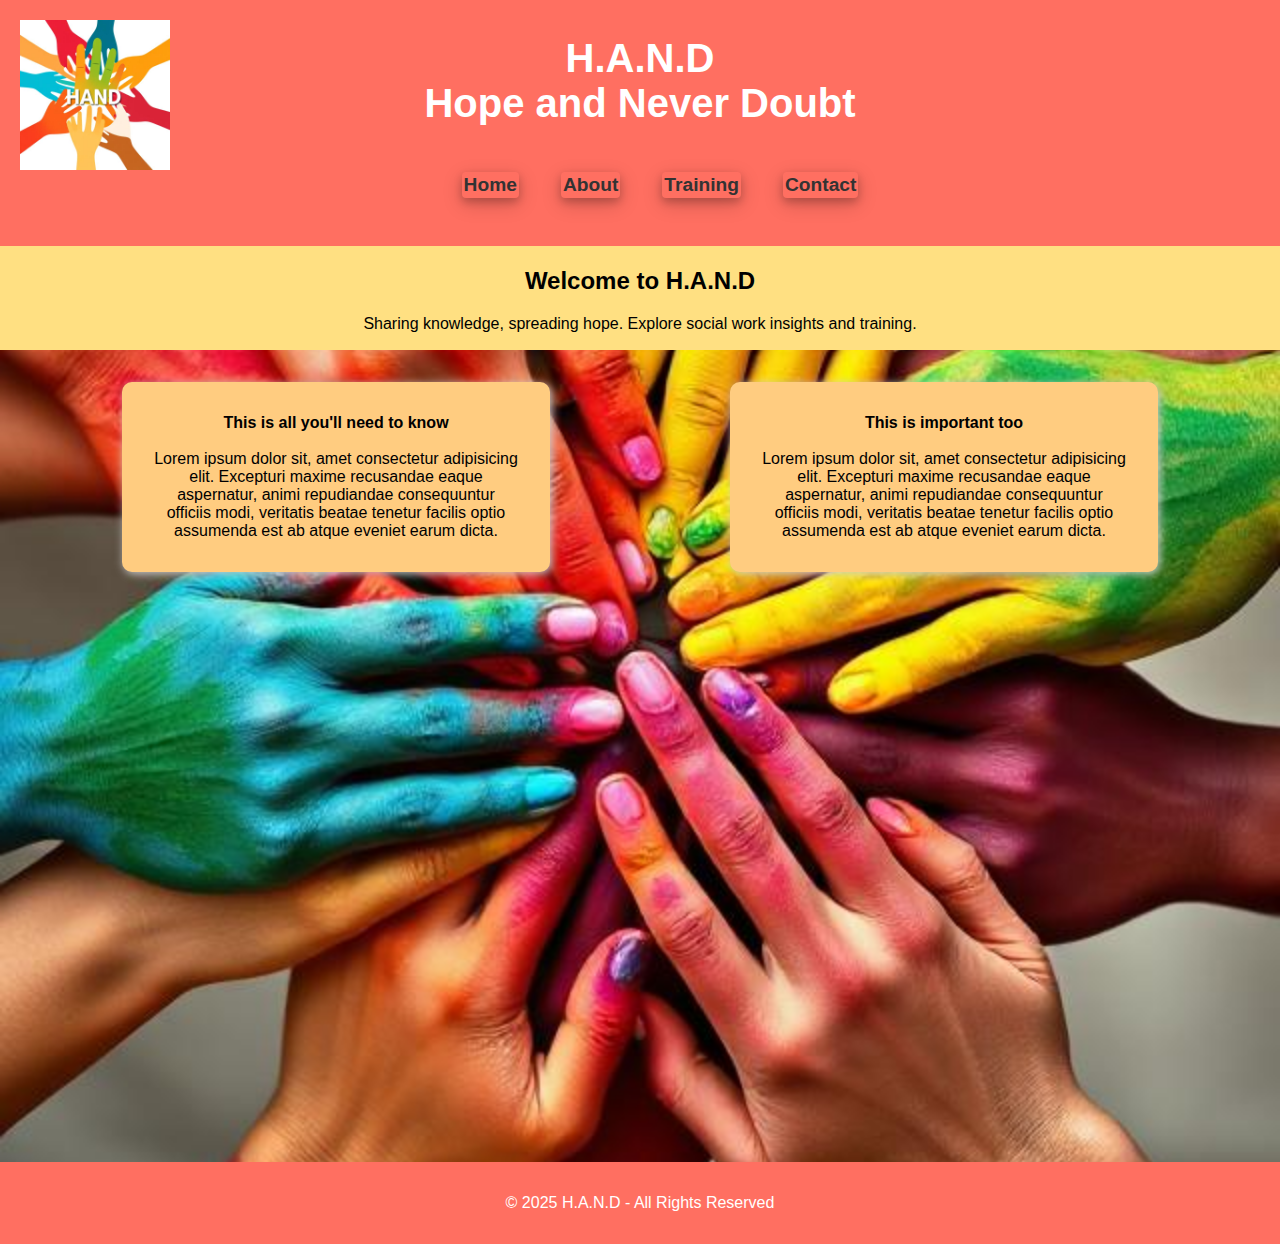
<file: index.html>
<!DOCTYPE html>
<html lang="en">
<head>
    <meta charset="UTF-8">
    <meta name="viewport" content="width=device-width, initial-scale=1.0">
    <title>H.A.N.D - Home</title>
    <link rel="stylesheet" href="style.css" />
    <link rel="stylesheet" href="TrainingPage.html">
    <link rel="stylesheet" href="AboutPage.html">
    <link rel="stylesheet" href="ContactPage.html">
    <link rel="stylesheet" href="script.js">
    <link rel="icon" href="images/a6090d78-ecfa-48e7-880c-d92771471b62.jpeg" type="image/jpeg">
</head>
<body>

  <header>
    <div class="HeaderItems">
      <img src="images/a6090d78-ecfa-48e7-880c-d92771471b62.jpeg" alt="H.A.N.D Logo" class="HANDlogo">
      <h1>H.A.N.D <br> Hope and Never Doubt</h1>
      </div> 

    <nav>
      <ul class="nav-menu">
        <a href="index.html" target="_self" class="Tabs">Home</a>
        <a href="AboutPage.html" target="_self" class="Tabs">About</a>
        <a href="TrainingPage.html" target="_self" class="Tabs">Training</a>
        <a href="ContactPage.html" target="_self" class="Tabs">Contact</a>
      </ul>
    </nav>
  </header>

      <!--<span class="nav-toggle">☰</span>
      <nav id="menu"  style="display: none;" </nav>>
        <ul>
          <a href="index.html" target="_self" class="Tabs">Home</a>
          <a href="AboutPage.html" target="_self" class="Tabs">About</a>
          <a href="TrainingPage.html" target="_self" class="Tabs">Training</a>
          <a href="ContactPage.html" target="_self" class="Tabs">Contact</a>
        </ul>
      </nav>
  </header>-->
<script src="script.js"></script>


  <section class="intro">
    <h2>Welcome to H.A.N.D</h2>
    <p>Sharing knowledge, spreading hope. Explore social work insights and training.</p>
  </section>

    <section class="cards">
      <div class="card"> <b>This is all you'll need to know</b> <br><br> Lorem ipsum dolor sit, amet consectetur adipisicing elit. Excepturi maxime recusandae eaque aspernatur, 
        animi repudiandae consequuntur officiis modi, veritatis beatae tenetur facilis optio assumenda est ab atque eveniet earum dicta. </div>

      <div class="card"> <b>This is important too</b> <br><br> Lorem ipsum dolor sit, amet consectetur adipisicing elit. Excepturi maxime recusandae eaque aspernatur, 
        animi repudiandae consequuntur officiis modi, veritatis beatae tenetur facilis optio assumenda est ab atque eveniet earum dicta. </div>

      <!--<div class="card"> <b>a little about social work</b> <br><br> Lorem ipsum dolor sit, amet consectetur adipisicing elit. Excepturi maxime recusandae eaque aspernatur, 
        animi repudiandae consequuntur officiis modi, veritatis beatae tenetur facilis optio assumenda est ab atque eveniet earum dicta. </div>
      -->
    
        
      </section>
  </main>
  <br>
      <br>
      <br>
      <br>
      <br>
      <br>
      <br>
      
      <br>
      <br>
      <br>
      <br>
      <br>
      <br>
      <br>
      <br>
      
      <br>
      <br>
      <br>
      <br>
      <br>
      <br>
      <br>
      <br>
      
      <br>
      <br>
      <br>
      <br>
      <br>
      <br>
      <br>
      <br>

  <footer>
    <p>© 2025 H.A.N.D - All Rights Reserved</p>
  </footer>

</body>
</html>
</file>
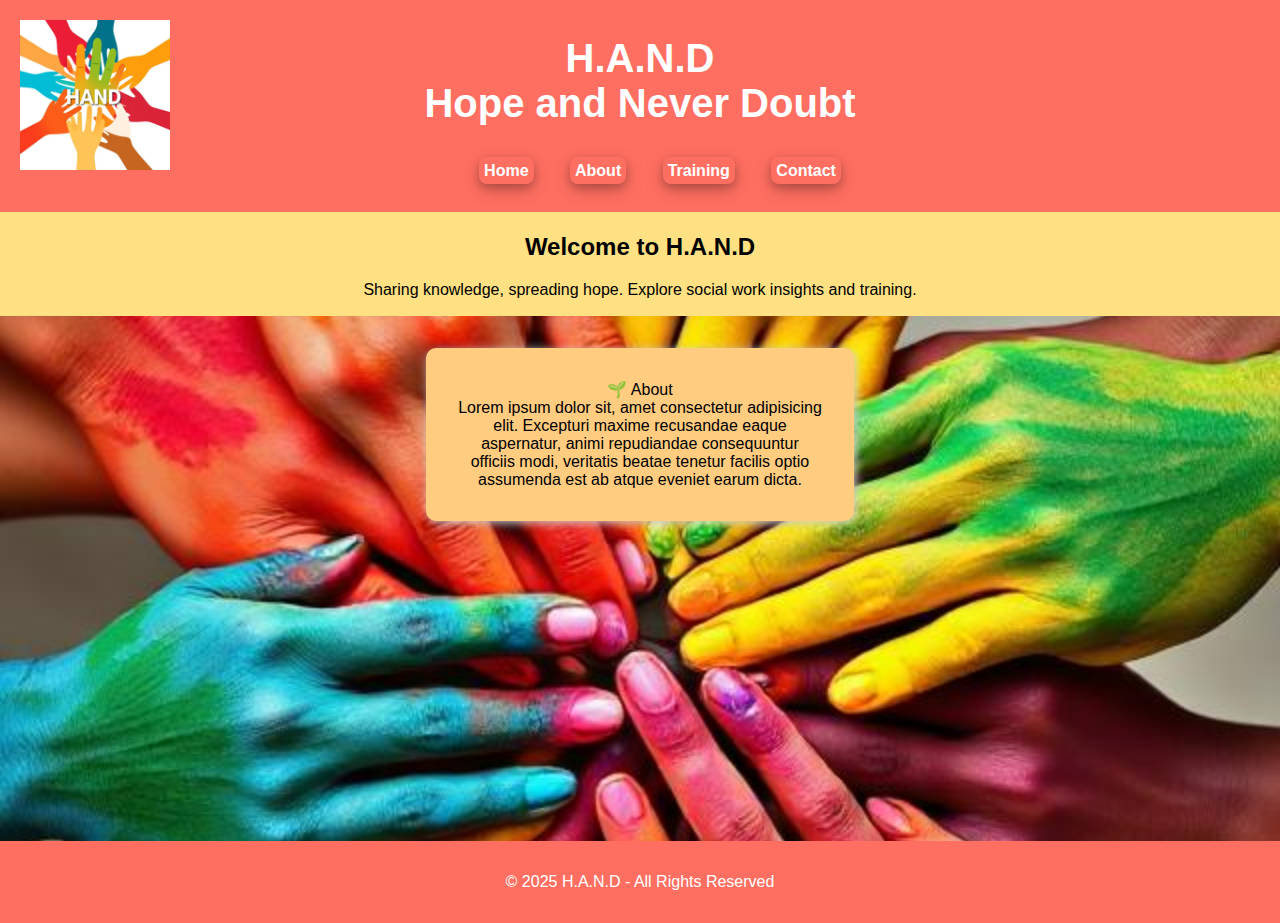
<file: AboutPage.html>
<!DOCTYPE html>
<html lang="en">
<head>
    <meta charset="UTF-8">
    <meta name="viewport" content="width=device-width, initial-scale=1.0">
    <title>H.A.N.D - About</title>
    <link rel="stylesheet" href="style.css" />
    <link rel="stylesheet" href="TrainingPage.html">
    <link rel="stylesheet" href="index.html">
    <link rel="stylesheet" href="ContactPage.html">
    <link rel="stylesheet" href="script.js">
    <link rel="icon" href="images/a6090d78-ecfa-48e7-880c-d92771471b62.jpeg" type="image/jpeg">
</head>
<body>

  <header>
    <div class="HeaderItems">
      <img src="images/a6090d78-ecfa-48e7-880c-d92771471b62.jpeg" alt="H.A.N.D Logo" class="HANDlogo">
      <h1>H.A.N.D <br> Hope and Never Doubt</h1>
      </div> 

    <nav>
      <ul>
        <a href="index.html" target="_self" class="Tabs">Home</a>
        <a href="AboutPage.html" target="_self" class="Tabs">About</a>
        <a href="TrainingPage.html" target="_self" class="Tabs">Training</a>
        <a href="ContactPage.html" target="_self" class="Tabs">Contact</a>
      </ul>
    </nav>
  </header>

  <main>
    
    <section class="intro">
      <h2>Welcome to H.A.N.D</h2>
      <p>Sharing knowledge, spreading hope. Explore social work insights and training.</p>
    </section>

    <section class="cards">
      <div class="card">🌱 About <br> Lorem ipsum dolor sit, amet consectetur adipisicing elit. Excepturi maxime recusandae eaque aspernatur, 
        animi repudiandae consequuntur officiis modi, veritatis beatae tenetur facilis optio assumenda est ab atque eveniet earum dicta. </div>

      </section>
  </main>

  <!--<main class="hero">
    <div class="center-wrapper">
      <h2>Empower. Educate. Enlighten.</h2>
      <p>Learn how social work can inspire change.</p>
    </div>  
  </main>-->
    <br>
      <br>
      <br>
      <br>
      <br>
      <br>
      <br>
      <br>
      <br>
      <br>
      <br>
      <br>
      <br>
      <br>
      <br>
      <br>
  <footer>
    <p>© 2025 H.A.N.D - All Rights Reserved</p>
  </footer>

</body>
</html>
</file>
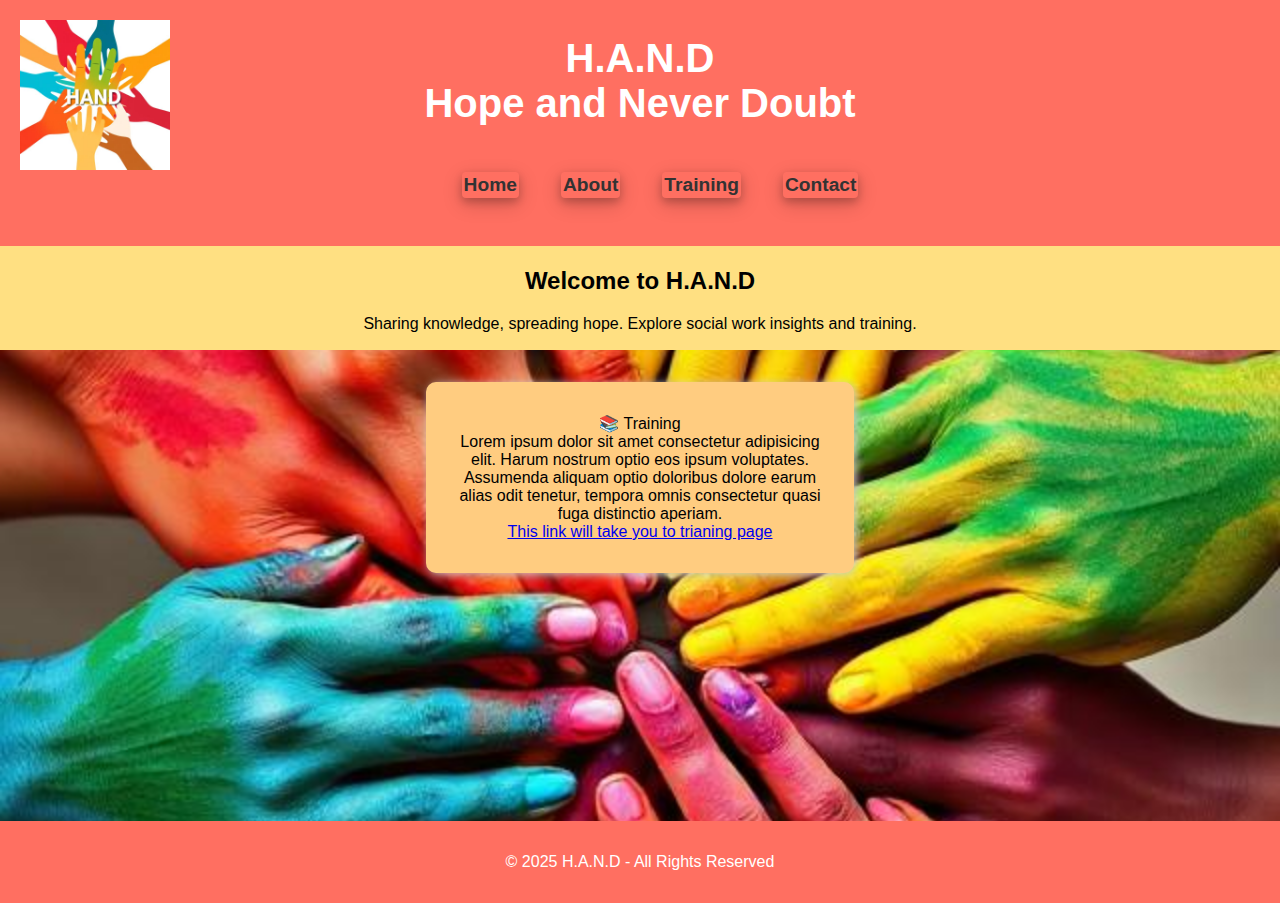
<file: TrainingPage.html>
<!DOCTYPE html>
<html lang="en">
<head>
    <meta charset="UTF-8">
    <meta name="viewport" content="width=device-width, initial-scale=1.0">
    <title>H.A.N.D - Training</title>
    <link rel="stylesheet" href="style.css" />
    <link rel="stylesheet" href="index.html">
    <link rel="stylesheet" href="AboutPage.html">
    <link rel="stylesheet" href="ContactPage.html">
    <link rel="stylesheet" href="script.js">
    <link rel="icon" href="images/a6090d78-ecfa-48e7-880c-d92771471b62.jpeg" type="image/jpeg">
</head>
<body>

  <header>
    <div class="HeaderItems">
      <img src="images/a6090d78-ecfa-48e7-880c-d92771471b62.jpeg" alt="H.A.N.D Logo" class="HANDlogo">
      <h1>H.A.N.D <br> Hope and Never Doubt</h1>
      </div> 

    <nav>
      <ul class="nav-menu">
        <a href="index.html" target="_self" class="Tabs">Home</a>
        <a href="AboutPage.html" target="_self" class="Tabs">About</a>
        <a href="TrainingPage.html" target="_self" class="Tabs">Training</a>
        <a href="ContactPage.html" target="_self" class="Tabs">Contact</a>
      </ul>
    </nav>
  </header>

  <main>
    
    <section class="intro">
      <h2>Welcome to H.A.N.D</h2>
      <p>Sharing knowledge, spreading hope. Explore social work insights and training.</p>
    </section>

    <section class="cards">
      <div class="card">📚 Training 
        <br> Lorem ipsum dolor sit amet consectetur adipisicing elit. Harum nostrum optio eos ipsum voluptates. 
        Assumenda aliquam optio doloribus dolore earum alias odit tenetur, tempora omnis consectetur quasi fuga distinctio aperiam. 
      
        <br>

        <a href="#">This link will take you to trianing page</a>

      </div>
      </section>
  </main>

<!-- <main class="hero">
    <div class="center-wrapper">
      <h2>Empower. Educate. Enlighten.</h2>
      <p>Learn how social work can inspire change.</p>
    </div>  
  </main>-->
      <br>
      <br>
      <br>
      <br>
      <br>
      <br>
      <br>
      <br>
      <br>
      <br>
      <br>
      <br>
  <footer>
    <p>© 2025 H.A.N.D - All Rights Reserved</p>
  </footer>

<script src="script.js"></script>
</body>
</html>
</file>
<file: style.css>
body {
  margin: 0;
  font-family: 'Poppins', sans-serif;
  background-image: url("images/b9bc8f06-ce94-41eb-a1bf-81b56e13d8ec.jpeg");
  background-size: cover;
  background-repeat: no-repeat;
}

.HeaderItems {
  display: flex; /* Use Flexbox for layout */
  justify-content: space-between; /* Push logos to edges, center text */
  align-items: center; /* Vertically center items */
  width: 100%; /* Ensure it spans the full width */
  padding: 20px ; /* Optional: Add vertical padding */
  box-sizing: border-box;
}

.HANDlogo {
  width: 150px; /* Adjust logo size as needed */
  height: auto; /* Maintain aspect ratio */
  position: absolute;
  top: 20px;
  left: 20px;
}

h1 {
  font-size: 2.5rem;
  text-align: center; /* Center the text */
  flex-grow: 1;
  margin: 0; /* Remove default margin */
}

.nav-menu {
    display: flex;
    gap: 10px;
    justify-content: center;
    margin-top: 10px;
  }

  .nav-menu a {
    text-decoration: none;
    color: #333;
    font-size: 1.2rem;
    padding: 2px 2px;
    border-radius: 4px;
    transition: background-color 0.3s, color 0.3s;
  }

  .nav-menu a:hover {
    background-color: #f0f0f0;
  }

  .nav-menu a.active {
    background-color: red;
    color: white;
    font-weight: bold;
  }

/*Reactive media*/
@media screen and (max-width: 768px){
  .HeaderItems {
    flex-direction: column;
    align-items: center;
    padding-top: 40px; /* Space for logo */
  }

  .HANDlogo {
    position: static; /* Remove absolute positioning */
    width: 80px; /* Smaller size for mobile */
    margin-bottom: 20px;
  }
  
  h1 {
    font-size: 1.8rem;
  }

  .nav-menu {
    flex-direction: column;
    gap: 10px;
    margin-top: 10px;
  }

  .nav-menu a {
    font-size: 1rem;
    padding: 6px 12px;
  }
}

@media (max-width: 480px) {
  
  .HANDlogo {
    width: 50%; /* Even smaller for very small screens */
  }

  h1 {
    font-size: 2rem;
  }

  .nav-menu {
    flex-direction: row;
    gap: 1px;
    margin-top: 0px;
  }

  .nav-menu a {
    font-size: 1rem;
    padding: 2px 2px;
  }
}

header {
  background: #ff6f61;
  color: white;
  padding: 1rem;
  text-align: center;
}
.Tabs:hover{
  padding: 5px;
  background-color: red;
  border-radius: 8px;
}
nav a {
  border: 1px  rgb(210, 57, 57);
  border-radius: 8px;
  box-shadow: 0 4px 8px 0 rgba(0, 0, 0, 0.2), 0 6px 20px 0 rgba(0, 0, 0, 0.19);
  padding: 5px;
  margin: 1rem;
  color: white;
  text-decoration: none;
  font-weight: bold;
}
.intro {
  padding: 1px;
  text-align: center;
  background: #ffe082;
}
.cards {
  display: flex;
  justify-content: space-around;
  padding: 2rem;
}
.card {
  background: #ffcc80;
  padding: 2rem;
  border-radius: 10px;
  width: 30%;
  text-align: center;
  box-shadow: 2px 2px 10px #ccc;
  transition: 0.3s;
}
.card:hover {
  transform: scale(1.05);
}
.hero:hover {
  transform: scale(1.05);
}
.center-wrapper {
  background: #ffcc80;
  padding: 15px;
  border-left: 50%;
  border-radius: 10px;
  margin: 0 auto; /* Center horizontally */
  max-width: 90%; /* Ensure it doesn't exceed screen width */
  width: 100%;
  display: flex;
  justify-content: center;
}
footer {
  background: #ff6f61;
  color: white;
  text-align: center;
  padding: 1rem;
  bottom: auto;
  position: static;
}
/*
@media screen and (max-width: 768){
 

}/*769 910
/*409 /*my phone







/*Make sure the screen sized work out
.nav-toggle {
  font-size: 24px;
  cursor: pointer;
  padding: 10px;
}

@media (max-width: 768px) {
  .nav-toggle {
    display: block; /* Show hamburger on mobile 
  }
  nav {
    display: none; /* Hide nav by default 
  }
  nav.active {
    display: flex; /* Show nav when toggled 
    flex-direction: column;
    position: absolute;
    top: 60px;
    left: 0;
    width: 100%;
    background: #ff6f61;
  }
  nav a {
    padding: 10px;
    text-align: center;
  }
}

/* Desktops (1024px and above) 
@media (min-width: 1025px) {
  .card {
    width: 25%; /* Original width for desktop 
  }
}

/* Mobile devices (up to 768px) 
@media (max-width: 768px) {
  .HeaderItems {
    flex-direction: column; /* Stack logo and text vertically 
    align-items: center;
  }
  .HANDlogo {
    width: 100px; /* Smaller logo on mobile 
  }
  h1 {
    font-size: 24px; /* Smaller heading on mobile 
  }
  nav a {
    margin: 0.5rem; /* Reduce spacing between nav links 
    font-size: 14px; /* Smaller font size 
  }
  .cards {
    flex-direction: column; /* Stack cards vertically 
    align-items: center;
  }
  .card {
    width: 80%; /* Full width for cards on mobile 
    margin-bottom: 1rem;
  }
  .center-wrapper {
    margin: 0 10px; /* Smaller margins on mobile 
  }
}

/* Tablets (768px to 1024px) 
@media (min-width: 769px) and (max-width: 1024px) {
  .HANDlogo {
    width: 120px; /* Medium-sized logo
  }
  h1 {
    font-size: 32px; /* Medium-sized heading 
  }
  .card {
    width: 40%; /* Two cards per row 
  }
}

/* Desktops (1024px and above) 
@media (min-width: 1025px) {
  .card {
    width: 25%; /* Original width for desktop 
  }
}*/











/*
.HeaderItems {
  display: flex; /* Use Flexbox for layout */
 /* align-items: center; /* Vertically center the logo and text */
 /* justify-content: flex-start; /* Align content to the left */
/*  gap: 50px; /* Add space between the logo and text */
/*  padding: 10px; /* Optional: Add padding for better spacing */
/*}

.HANDlogo {
  width: 150px; /* Adjust the logo size as needed */
  /*height: auto; /* Maintain aspect ratio */
/*
}*/

/*
footer {
  position: relative;
  bottom: 0;
  left: 0;
  width: 100%;
  background-color: #333; /* Example background 
  color: white; /* Example text color 
  text-align: center;
  padding: 10px 0;
}*//*
footer {
  flex-shrink: 0; /* Prevent footer from shrinking 
  background-color: #333;
  color: white;
  text-align: center;
  padding: 10px 0;
}*/



/*
    body {
      margin: 0;
      font-family: Arial, sans-serif;
    }
    nav {
      background-color: #333;
      padding: 1rem;
      position: fixed;
      width: 100%;
      top: 0;
    }
    .Tabs {
      color: white;
      text-decoration: none;
      margin: 0 1rem;
      font-size: 1.2rem;
    }
    .Tabs:hover {
      color: #ddd;
    }
    section {
      min-height: 100vh;
      padding: 4rem 2rem;
      display: flex;
      align-items: center;
      justify-content: center;
      font-size: 2rem;
      color: white;
    }
    #home { background-color: #4CAF50; }
    #about { background-color: #2196F3; }
    #training { background-color: #f44336; }
    #contact { background-color: #ff9800; }
  </style>
</head>
<body>
  <nav>
    <a href="#home" class="Tabs">Home</a>
    <a href="#about" class="Tabs">About</a>
    <a href="#training" class="Tabs">Training</a>
    <a href="#contact" class="Tabs">Contact</a>
  </nav>
  <section id="home">Home Section</section>
  <section id="about">About Section</section>
  <section id="training">Training Section</section>
  <section id="contact">Contact Section</section>
  <script>
    document.querySelectorAll('a[href^="#"]').forEach(anchor => {
      anchor.addEventListener('click', function (e) {
        e.preventDefault();
        const target = document.querySelector(this.getAttribute('href'));
        target.scrollIntoView({ behavior: 'smooth' });
      });
    });
  </script>
</body>
</html>*/
</file>
